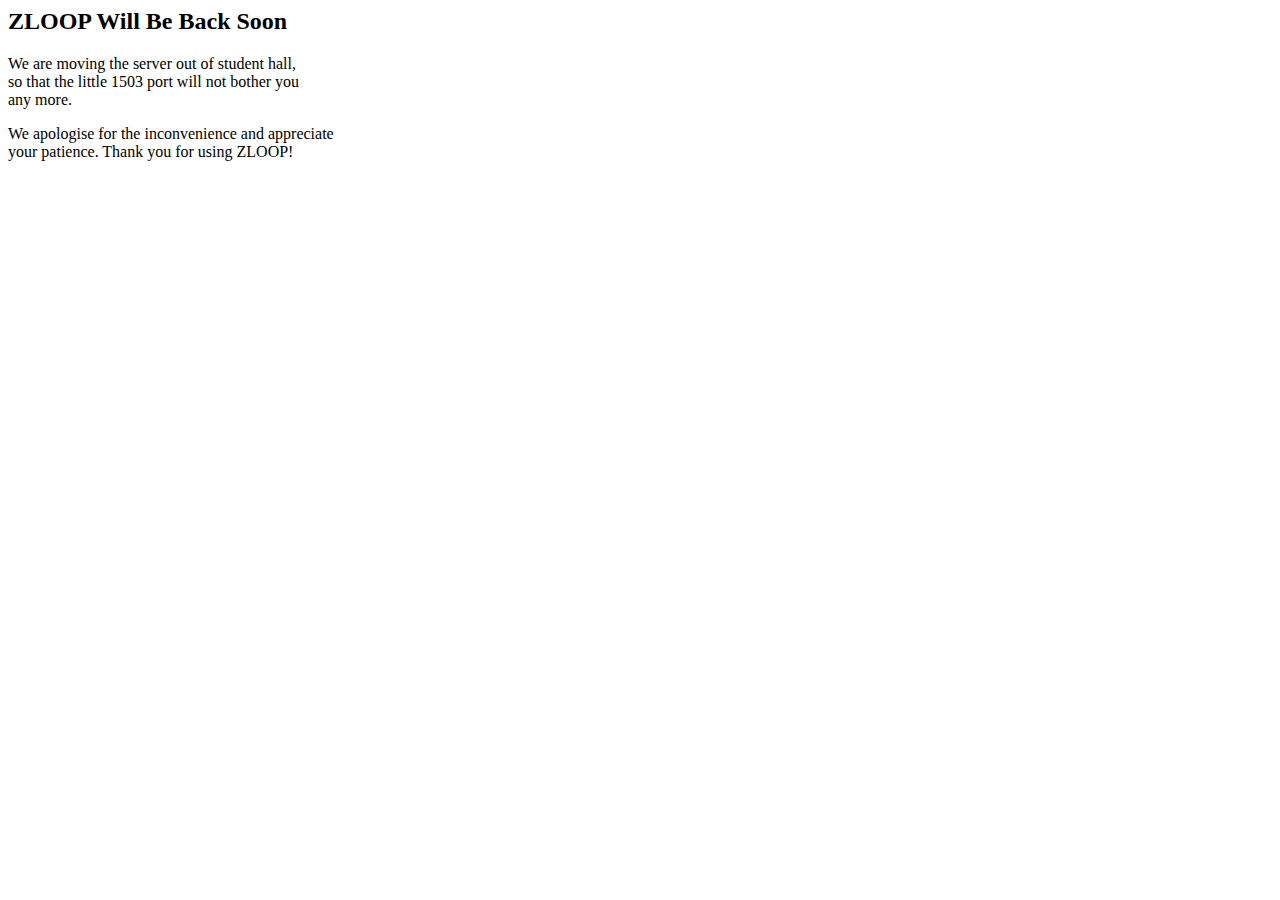
<file: maintainPage/index.html>
<html>
<body>
	<h2>ZLOOP Will Be Back Soon</h2>

	<p>
		We are moving the server out of student hall, <br> so that the
		little 1503 port will not bother you <br> any more.
	</p>

	<p>
		We apologise for the inconvenience and appreciate <br> your
		patience. Thank you for using ZLOOP!
	</p>
</body>
</html>
</file>
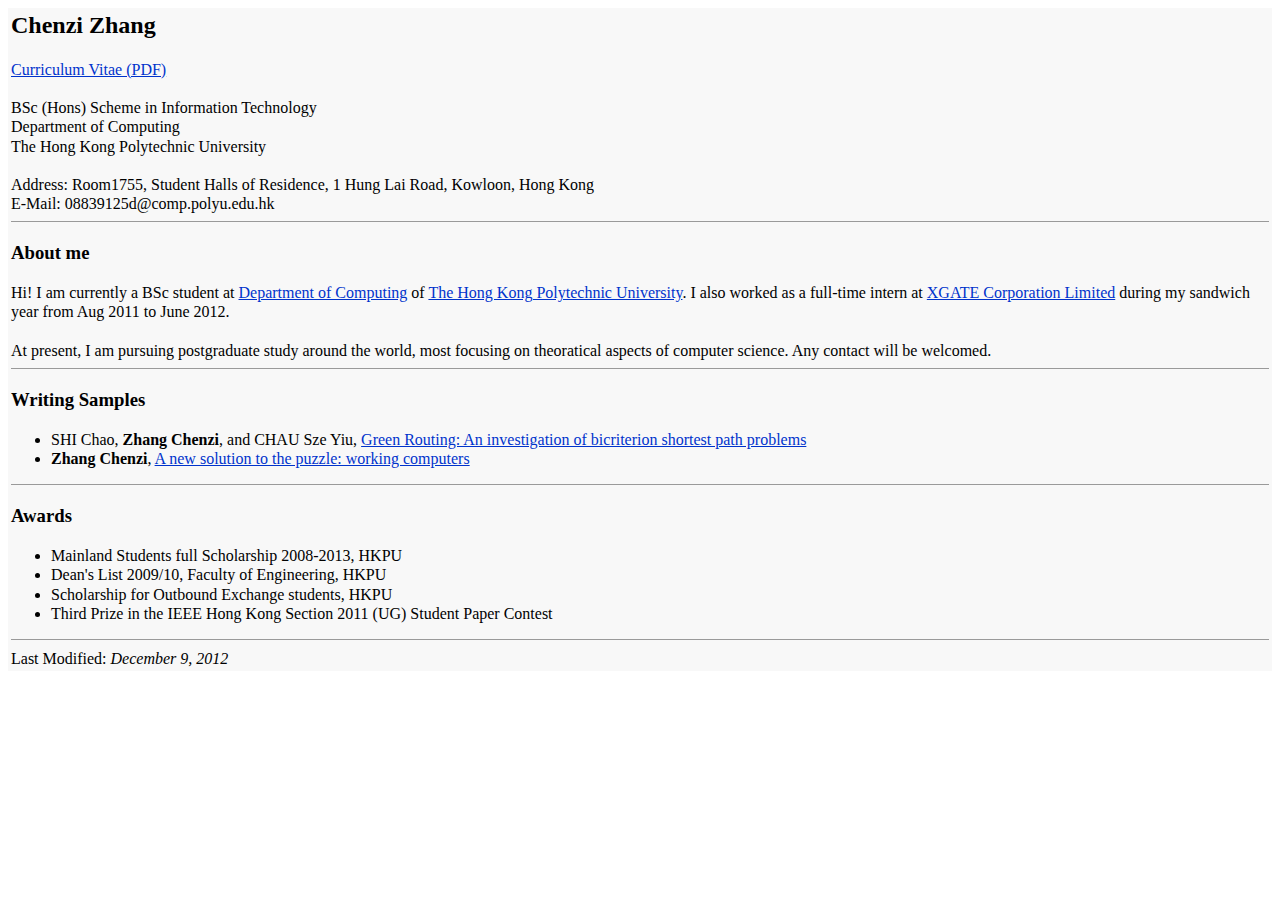
<file: ~zhangchenzi/index.html>
<html>
    <head>
        <meta content="text/html; charset=ISO-8859-1" http-equiv="Content-Type">

<style type="text/css">
hr{height:1px;border-width:1px 0px 0px 0px;}
html *
{
line-height:120%;
font-family: "Times New Roman";
}
</style>
        
    <title>Chenzi Zhang</title>
    </head>
    <body link="0033CC" vlink="0033CC">
	<table style="background: #F8F8F8" align="center" border="0">
	<tr><td>
                    <h2>Chenzi Zhang</h2>
					<a href="zcz_cv.pdf">Curriculum Vitae (PDF)</a><br><br>
                    BSc (Hons) Scheme in Information Technology<br>
                    Department of Computing<br>
                    The Hong Kong Polytechnic University<br>
                    <br>
					Address: Room1755, Student Halls of Residence, 1 Hung Lai Road, Kowloon, Hong Kong<br>
					E-Mail: 08839125d@comp.polyu.edu.hk<br>

    <hr />
    <h3>About me</h3>
        Hi! I am currently a BSc student at 
        <a href="http://www.comp.polyu.edu.hk/">Department of Computing</a> of 
        <a href="http://www.polyu.edu.hk/">The Hong Kong Polytechnic University</a>.

	I also worked as a full-time intern at 
	<a href="http://www.xgate.com.hk">XGATE Corporation Limited</a> during my sandwich year from Aug 2011 to June 2012.
<br><br>
        At present, I am pursuing postgraduate study around the world, 
        most focusing on theoratical aspects of computer science. Any contact will be welcomed.
    <hr />
      
    <h3>Writing Samples</h3>
    <ul>
<li>
SHI Chao, <b>Zhang Chenzi</b>, and CHAU Sze Yiu, 
<a href="green_routing.pdf">Green Routing: An investigation of bicriterion shortest path problems</a>
</li>
<li>
<b>Zhang Chenzi</b>,
<a href="puzzle_workingComputers.pdf">A new solution to the puzzle: working computers</a>
</li>

    </ul>
    <hr />
    <h3>Awards</h3>
    <ul>
	<li>Mainland Students full Scholarship 2008-2013, HKPU</li>
        <li>Dean's List 2009/10, Faculty of Engineering, HKPU</li>
        <li>Scholarship for Outbound Exchange students, HKPU</li>
        <li>Third Prize in the IEEE Hong Kong Section 2011 (UG) Student Paper Contest</li>
    </ul>
    <hr>
    <a>Last Modified: <em>December 9, 2012</em></a>
	</td></tr>
	</table>
</body>
</html>
</file>
